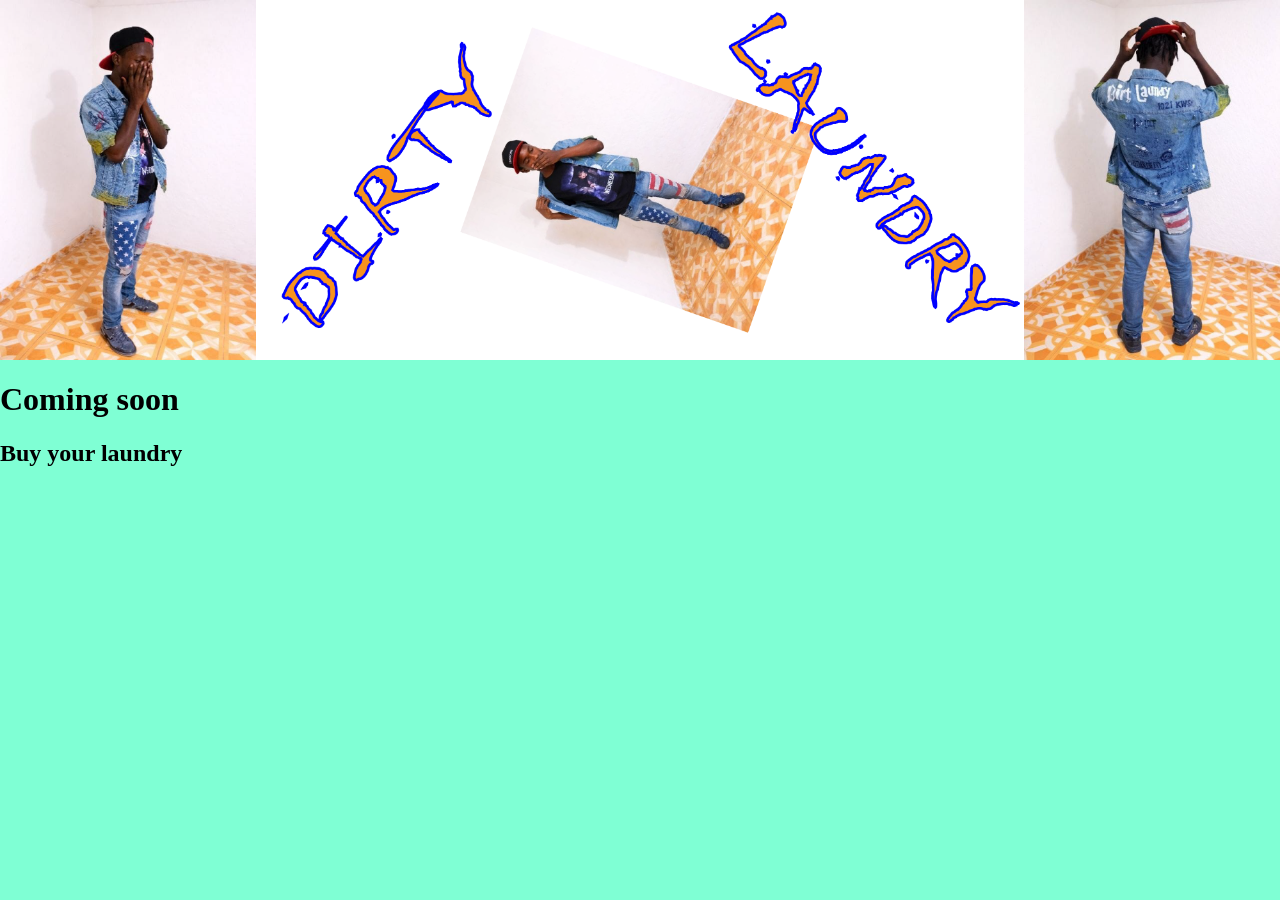
<file: DirtyLaundry.html>
<!DOCTYPE html>
<html>
<head><title>DirtyLaundry</title>
<link rel="stylesheet" href="dirtylaundry.css">
</head>
<body>
<img src="DirtyLaundryPROFILE2.png" alt="DirtyLaundry" class="banner">



<h1>Coming soon</h1>
<h2>Buy your laundry</h2>


</body>
</html>
</file>
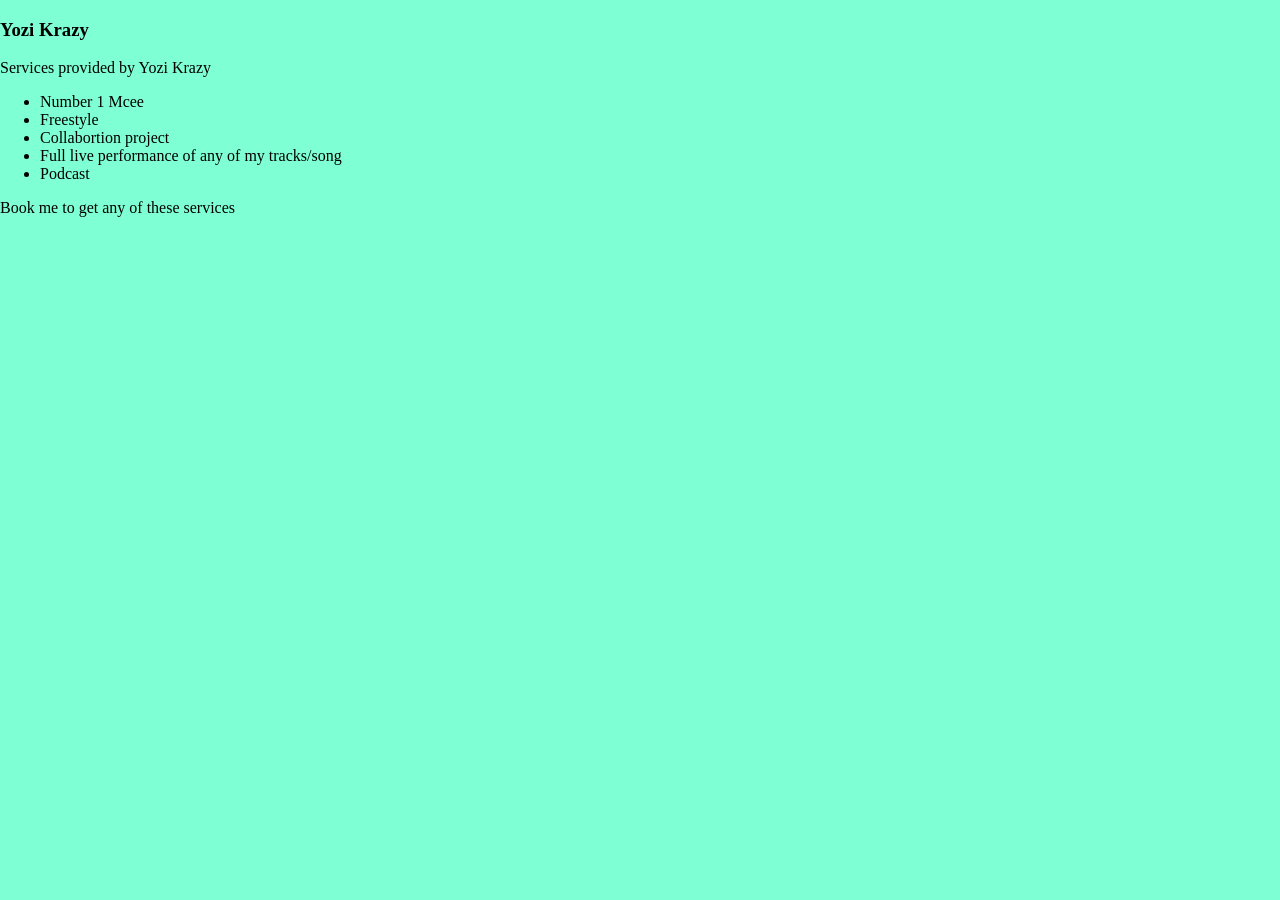
<file: YoziKrazy.html>
<!DOCTYPE html>
<html>
<head><title>YoziKrazy</title>
<link rel="stylesheet" href="style1.css">
</head>
<body>
    <h3>Yozi Krazy</h3>
    <p>Services provided by Yozi Krazy</p>
    <ul>
        <li>Number 1 Mcee</li>
        <li>Freestyle</li>
        <li>Collabortion project</li>
        <li>Full live performance of any of my tracks/song</li>
        <li>Podcast</li>
    </ul>
    <p>Book me to get any of these services</p>



</body>
</html>
</file>
<file: dirtylaundry.css>
body{
    background-color: aquamarine;
}
a {
    text-decoration: none;
    color: inherit;
}
*{
    box-sizing: border-box;
}
html, body{
    margin: 0;
    padding: 0;
}


body{
    margin: 0;
}
.banner{
    width: 100%;
    height: auto;
    object-fit: cover;
    display: block;
}
</file>
<file: style1.css>
body{
    background-color: aquamarine;
}
a {
    text-decoration: none;
    color: inherit;
}
*{
    box-sizing: border-box;
}
html, body{
    margin: 0;
    padding: 0;
}
.sec::before{
    content:" " ;
    height: 50px;
    display: block;
}
.container{
    min-height: 100px;
    position: relative;
    margin-top: 0;
    padding-top: 10px;
}
.container img{
    max-width: 100%;
}
.container h2{
    text-align: center;
    text-transform: uppercase;
    background-color: rgb(38, 46, 46);
    color: white;
    font-size: 3em;
    margin-bottom: 10px;
}
.col{
    position: relative;
    padding: 5px;
}
#albums,
#single{
    min-height: 420px;
}
.album-row{
    display: flex;
    flex-wrap: nowrap;
    overflow-x: auto;
    gap: 5px;
    padding: 0px;
    scroll-behavior: smooth;
    scrollbar-width: none;
    -ms-overflow-style:none;
}
.album-row::-webkit-scrollbar{
    display: none;
}
.album-row .col{
    flex: 0 0 300px;
    float: none;
}
.album-row::after{
    content: "";
    display: block;
    clear: both;
}
.music-tabs{
    display: flex;
    justify-content: cent;
    gap: 20px;
    margin: 15px 0 15px 0;
    
}
.music-tab{
    background: transparent;
    border: none;
    outline: none;
    color: #fafafa;
    padding: 2px 30px;
    font-size: 22px;
    font-weight: bold;
    font-family: inherit;
    padding: 12px 30px;
    cursor: pointer;
    position: relative;
    margin-right: 20px;
}
.music-tab:hover{
    color: white;
}
.music-tab.active{
    color: white;
    font-weight: 800;
    border-bottom: 3px solid #2ecc71;
}
.music-tab.active::after{
    content: "";
    position: absolute;
    left: 0;
    bottom: -2px;
    width: 100%;
    height: 3px;
    background: #4caf50;
    border-radius: 3px;
}

.producer-tabs{
    clear: both;
    width: 100%;
    display: flex;
    gap: 10px;
    overflow-x: auto;
    white-space: nowrap;
    padding: 20px 10px;
    margin-top: 0px;
    scrollbar-width: none;
    padding-top: 2px;
}
.producer-tabs::-webkit-scrollbar{
    display: none;
}
.tab{
    display: flex;
    align-items: center;
    gap: 8px;
    border: none;
    border-radius: 30px;
    background:rgb(43, 82, 69);
    color: white;
    padding: 8px 16px;
    cursor: pointer;
    flex-shrink:0.3s ;
}
.tab img{
    width: 24px;
    height: 24px;
    border-radius: 50%;
    object-fit: cover;
}
.tab.active{
    background: #4caf50;
    color: white;
}
.producer-section{
    clear: both;
    margin-top: 20px;
}
.producer-tittle{
    color: #ffffff;
    font-size: 18px;
    display: inline-block;
    background:#6aafaf;
    padding: 8px 18px;
    border-radius: 10px;
    box-shadow: inset 0px 3px 8px rgba(0,0,0,0,7);   
}
.producer-social img{
    width: 40px;
    height: 40px;
    transition: transform .2s ease;
    display: inline-block;
    vertical-align: middle;
    margin: 0;
}
.producer-social span{
    display: inline-block;
    line-height: 1;
}
.producer-social img:hover{
    transform: scale(1.15);
}

.card{
    border: 1px solid rgb(38, 46, 46);
     border-radius: 15px;
     padding: 8px;
      background-color:rgb(117, 202, 202);
      text-align: center;
      margin: 2px;
}

.col-4{
    width: 25%;
    
}
.col-3{
    width: 33.3%;
    float: left;
    padding: 5px;
    box-sizing: border-box;
}
.gallery-row::after{
    content: "";
    display: block;
    clear: both;
}
.gallery-row img{
    width: 100%;
    height: 300px;
    object-fit:cover ;
    border-radius: 12px;
}
.col-2{
    width: 50%;
    float: left;
}
.col-1{
    width: 100%;
    margin: auto;
    text-align: center;
}
.box{
    background-color:rgb(117, 202, 202);
    border-radius: 5px;
    margin: 10px;
    border: 1px solid rgb(38, 46, 46);
    padding: 10px;
}
.box .content{
    padding: 10px;
    font-size: 1.4em;
}
.box .content::first-letter {
    font-size: 2em;
}
.box header{
    background-color: rgb(59, 68, 68);
    text-transform: uppercase;
    text-align: center;
    color: white;
    line-height: 45px;
    font-size: 2em;
}
.box footer{
    background-color: rgb(105, 126, 126);
    text-align: center;
    color: white;
    line-height: 45px;
    font-size: 1.2em;
}
input[type=text], input[type=email], textarea {
    width: 100%;
    padding: 10px;
    border: 1px s0lid rgb(185, 231, 231);
    border-radius: 5px;
    margin: 10px;
}
.mainForm {
    padding: 25px;
    background-color: rgb(56, 73, 73);
    color: white;
    width: 50%;
    margin: auto;
    border: 1px solid rgb(56, 73, 73);
    border-radius: 10px;
}
.btn {
    background-color: rgb(212, 236, 236);
    color: rgb(25, 36, 36);
    font-size: 2em;
    padding: 10px;
    border border-radius: 10px;
    cursor: pointer;
}
.btn:hover {
    background-color: #ddd;
}
label{
    text-align: left;
    margin: 10px 0;
    display: block;
}
#message{
    height: 150px;
}
#footer{
    background-color:rgb(15, 22, 22);
    color: white;
    min-height: 200px;
    padding: 20px;
    overflow: hidden;
}
#footer .container{
    display: flex;
    flex-wrap: wrap;
}
#footer .col{
    width: 25%;
    float: left;
    padding: 10px;
    box-sizing: border-box;
}
.bottom h3{
    text-align: center;
    text-transform: uppercase;
    font-size: 1.8em;
    border-bottom: 1px solid #ddd;
    padding: 20px;
}
.bottom p{
    text-align: center;
    font-size: 1em;

}

.hero{
    color: #ddd;
    font-size: 1.5em;
    background-color:rgb(36, 85, 85);
    text-align: center;
    padding:30px;
}
.hero h1{
    font-size: 3em;
}
.header{
    height: 100px;
}
.section{
    clear: both;
    border:1px solid #ddd ;
    padding:20px 0;
    background-color: aquamarine;
    height: auto;
    overflow: hidden;
}

.logo{
    float:left;
    background-color: rgb(36, 35, 37);
    width: 85px;
    height: 85px;
    margin-left: 10px;
    text-align: center;
    line-height: 50px;
}

nav ul{
    float:right;
    list-style: none;
    margin: 0;
    padding: 0;
}

nav ul li{
    float: left;
    position: relative;

}
nav ul li a{
    padding: 15px;
    text-decoration: none;
    color: #ddd;
    font-size: 1.5em;
}
.mainHeader {
    position: fixed;
    left: 0;
    top: 0;
    height: 100px;
    background-color: rgb(18, 37, 37);
    width: 100%;
    z-index: 10;
    padding: 5px;
}



@media all and (max-width:760px){
    body{
        background-color: rgb(50, 66, 66);
    }
    .mainHeader {
        height: auto;
    }
    .logo{
        float:none;
        margin: 10px auto 20px;
        display: block;
    }
    nav ul{
        float: none;
        display: block;
        margin:0 auto;
        text-align: center;
    }
    nav ul li{
        float:initial;
        display: inline-block;
}
nav ul li a{
    padding:0 15px;
}

nav ul li:hover a{
    background-color: white;
    color: black;
}
.col-4{
    width: 100%;
}

@media all and (max-width:600px){
 .col-3, .col-2{
    width: 100%;
    margin: auto;
    text-align: center;
    }
.mainForm {
    width: 100%; 
}
}


.producer-tabs{
    display: flex;
    overflow-x:auto;
    white-space:nowrap;

    gap: 12px;
    margin-top:30px;
    padding:15px;

    scrollbar-width: none;
}
.producer-tabs::-webkit-scrollbar{
    display: none;
}
.tab{
    background: #2f2f2f;
    color: white;
    border: 1px solid #555;
    border-radius: 30px;

    padding: 10px 20px;
    cursor:pointer;

    flex-shrink: 0;
}
.tab:hover{
    background: #4caf50;
}
.tab.active{
    background: #4caf50;
    border-color: #4caf50;

}

.producer-info{
    display: none;
    margin: 20px 0;
    padding-left: 25px;
    padding-top: 25px;
    box-sizing: border-box;
    
}
.producer-info h2{
    color: #fff;
    font-size: 28px;
    margin-bottom: 10px;
}

#producerCountry{
    color:#bbb;
    margin
}
#producerRole{
    color:#fff;
    font-weight: bold;
    margin: 5px 0;
}
#producerStats{
    color: #1DB954;
    font-weight: bold;
    margin:8px 0;
}

#producerBio{
    color: #aaa;
    line-height: 1.7;
    margin-top: 15px;
}

.producer-social{
    display: flex;
    align-items: center;
    gap:20px;
    flex-wrap: wrap;
    margin: 25px 0; 
}
.producer-social a {
    display:inline-flex;
    align-items: center;
    gap: 8px;
    color: #1DB954;
    text-decoration: none;
    
}
    
.producer-social a:hover{
    color: #1DB954;
}
.follow-text{
    color: #fff;
    font-weight: 900;
    font-size:22px;
    letter-spacing: 0.5px;
}

.producer-name{
    font-size: 28px;
    font-weight: bold;
    color: #222;
    margin: 0 0 12px 0px;
    text-align: left;
}

#producerCountry,
#producerRole,
#producerStarts,
#producerBio{
    margin-left: 0;
    padding-left: 0;
}

.producer-albums{
    display: flex;
    gap: 25px;
    flex-wrap: wrap;
    justify-content: flex-start;
    margin: 25px 0;
    padding: 0 25px;
}
</file>
